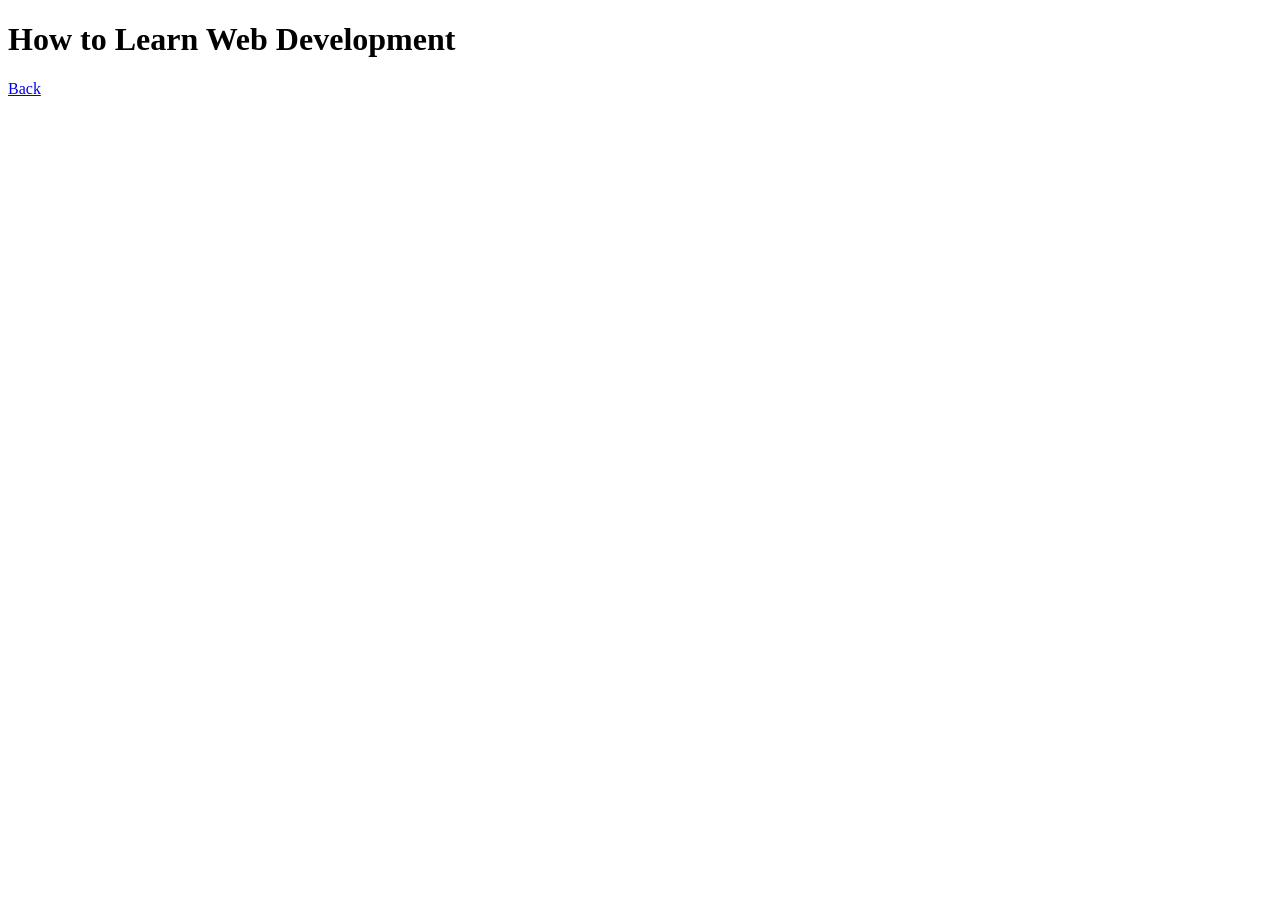
<file: 1.html>
<!doctype html>
<html lang="en">
  <head>
    <meta charset="UTF-8" />
    <title>How to Learn Web Dev</title>
  </head>

  <body>
    <h1>How to Learn Web Development</h1>
    <a href="index.html">Back</a>
  </body>
</html>
</file>
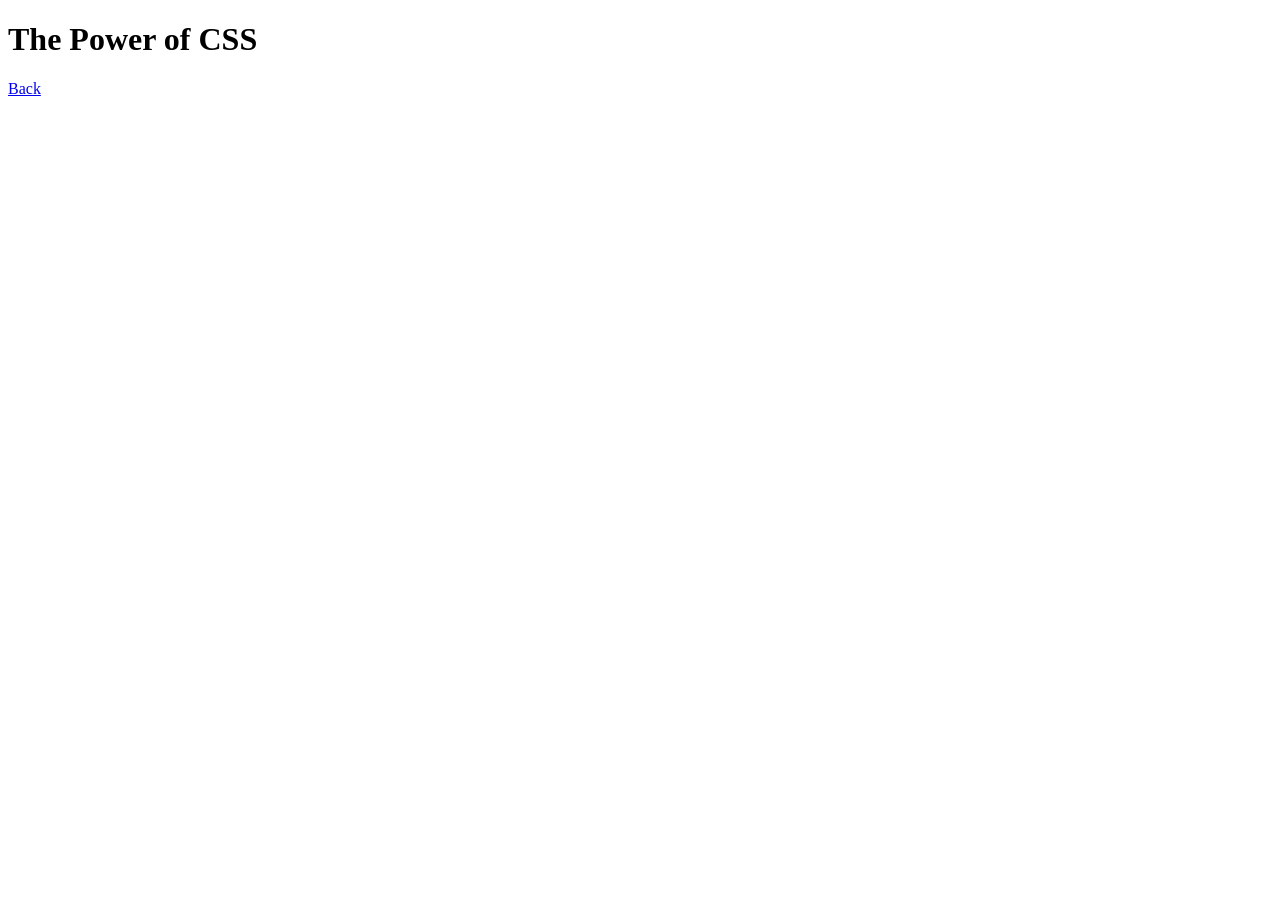
<file: 2.html>
<!doctype html>
<html lang="en">
  <head>
    <meta charset="UTF-8" />
    <title>CSS Powers</title>
  </head>

  <body>
    <h1>The Power of CSS</h1>
    <a href="index.html">Back</a>
  </body>
</html>
</file>
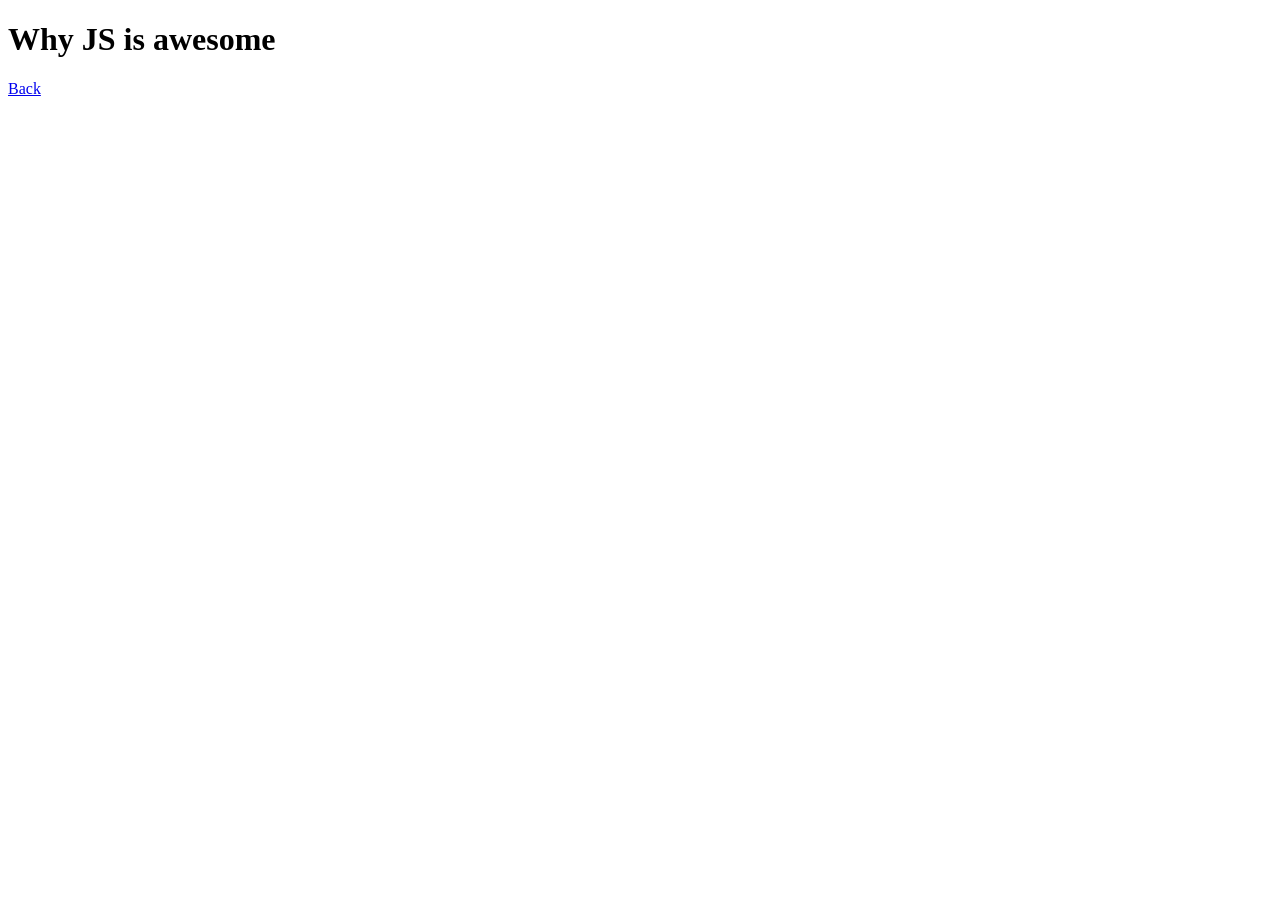
<file: 3.html>
<!doctype html>
<html lang="en">
  <head>
    <meta charset="UTF-8" />
    <title>Why JS is awesome</title>
  </head>

  <body>
    <h1>Why JS is awesome</h1>
    <a href="index.html">Back</a>
  </body>
</html>
</file>
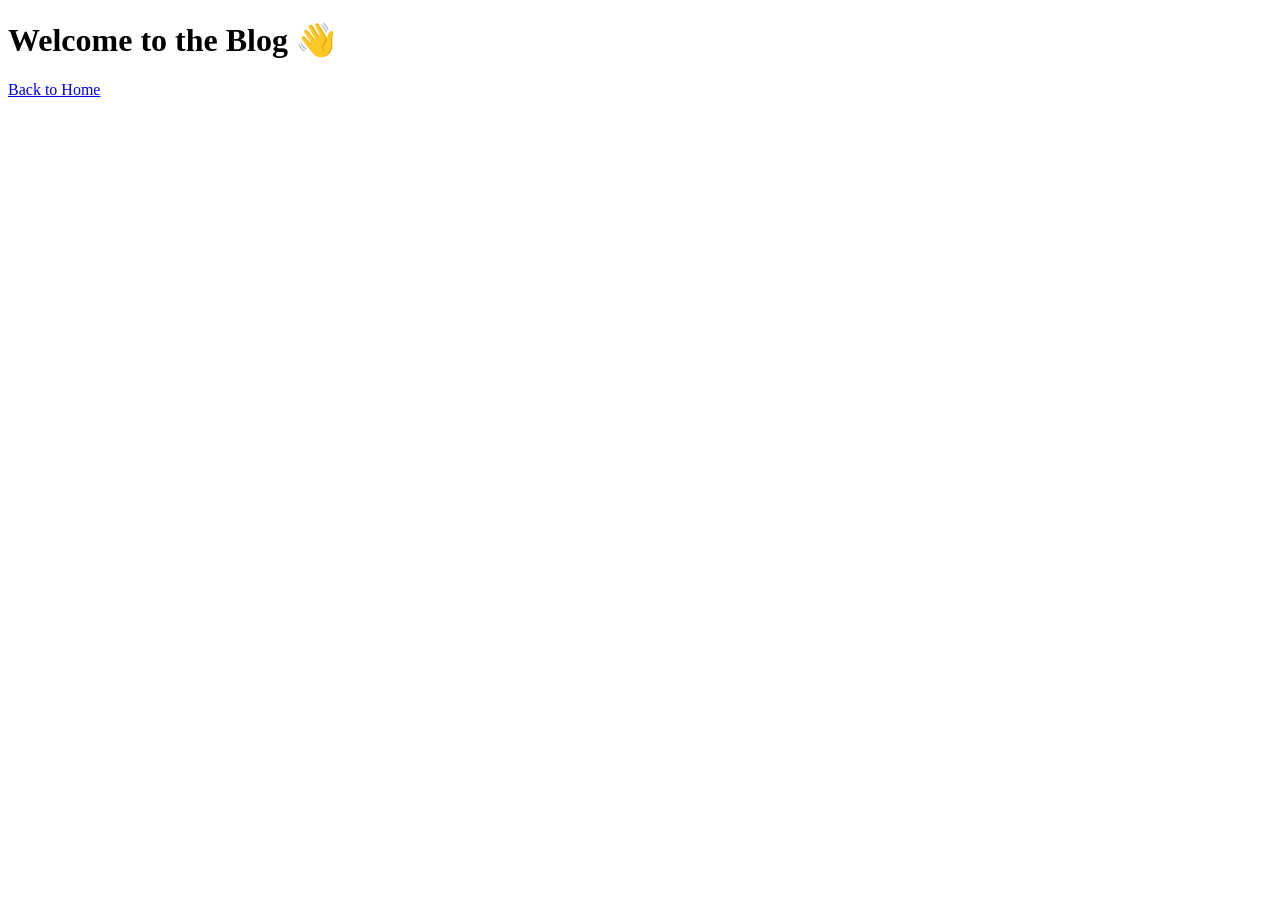
<file: blog.html>
<!doctype html>
<html lang="en">
  <head>
    <meta charset="UTF-8" />
    <title>Blog Page</title>
  </head>

  <body>
    <h1>Welcome to the Blog 👋</h1>
    <a href="index.html">Back to Home</a>
  </body>
</html>
</file>
